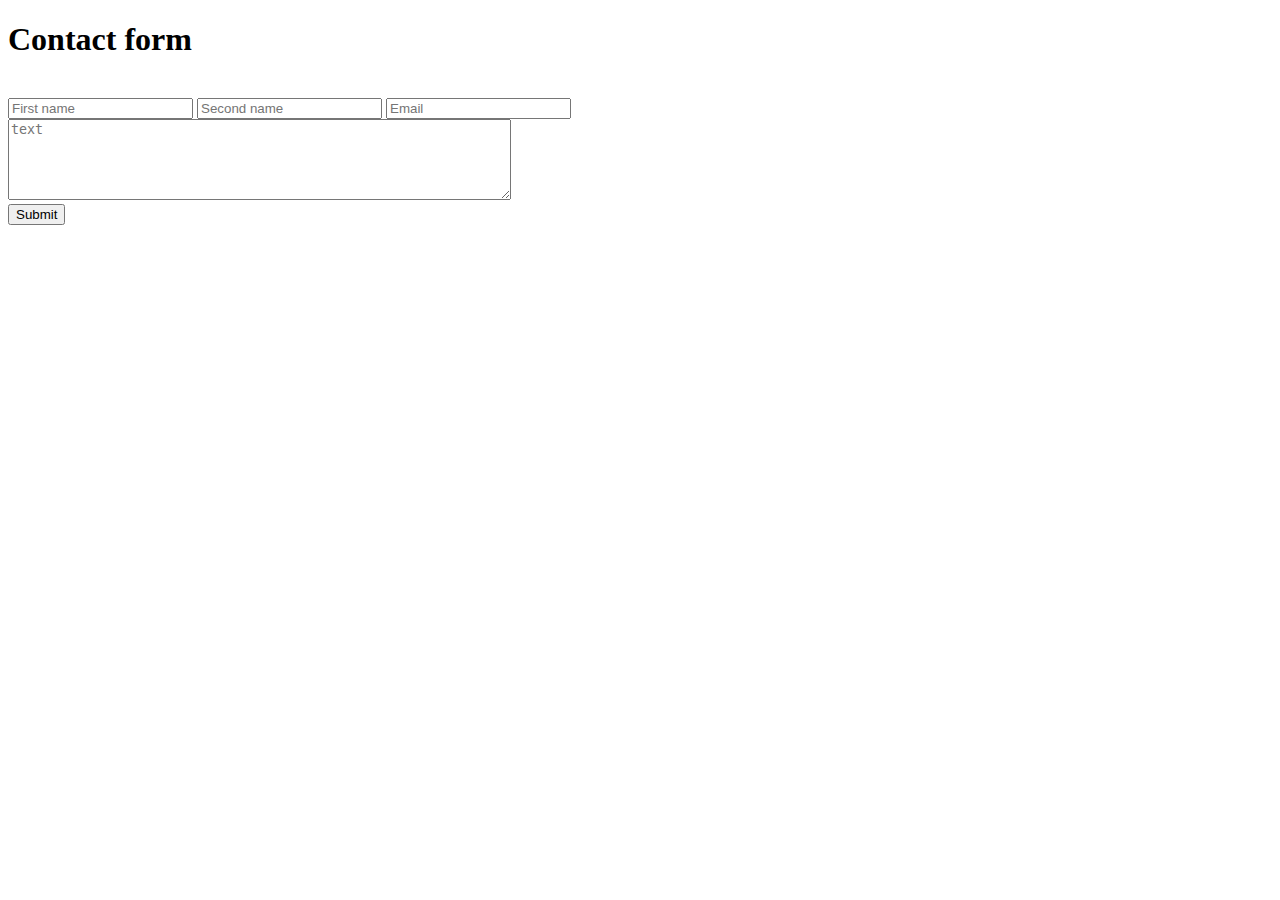
<file: New folder/index.html>
<!DOCTYPE html>
<html lang="en">
<head>
    <meta charset="UTF-8">
    <meta name="viewport" content="width=device-width, initial-scale=1.0">
    <title>Form test</title>
</head>
<body>


    <form action="https://api.web3forms.com/submit" method="POST">
        <h1>Contact form</h1><br>
        <input type="hidden" name="access_key" value="5fa34d59-7e51-42d1-91d5-2590d894493b">
        <input type="text" name="firstname" placeholder="First name" >
        <input type="text" name="Lastname" placeholder="Second name" >
        <input type="email" name="Email" placeholder="Email" ><br>
        <textarea name="text" placeholder="text" rows="5" cols="60"></textarea><br>
        <button>Submit</button>
    </form>
    
</body>
</html>
</file>
